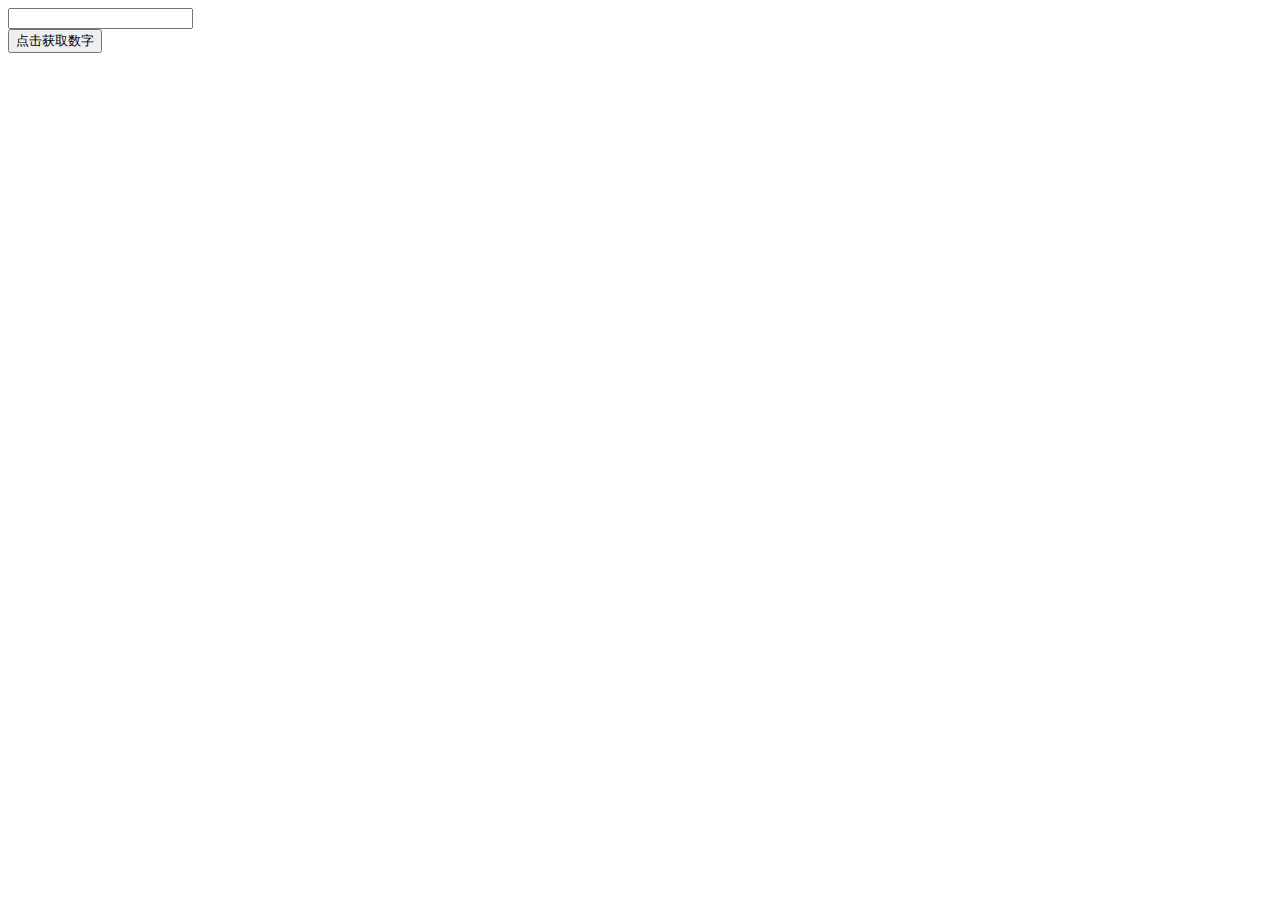
<file: secon.html>
<!doctype html>
<html lang="en">
<head>
    <meta charset="UTF-8">
    <title>test a backting</title>
</head>
<body>
<form action="" method="post" name="form">
    <input type="number" name="number">
</form>
<button type="button" id="button"> 点击获取数字</button>
<script>
    var button = document.getElementById('button');
    var getNumber = function () {
        var number = document.forms.form.number.valueAsNumber;
//        number = number.valueAsNumber;
//        number = parseFloat(number);
        console.log(number);
    };
    button.addEventListener('click', getNumber, false);
</script>
</body>
</html>
</file>
